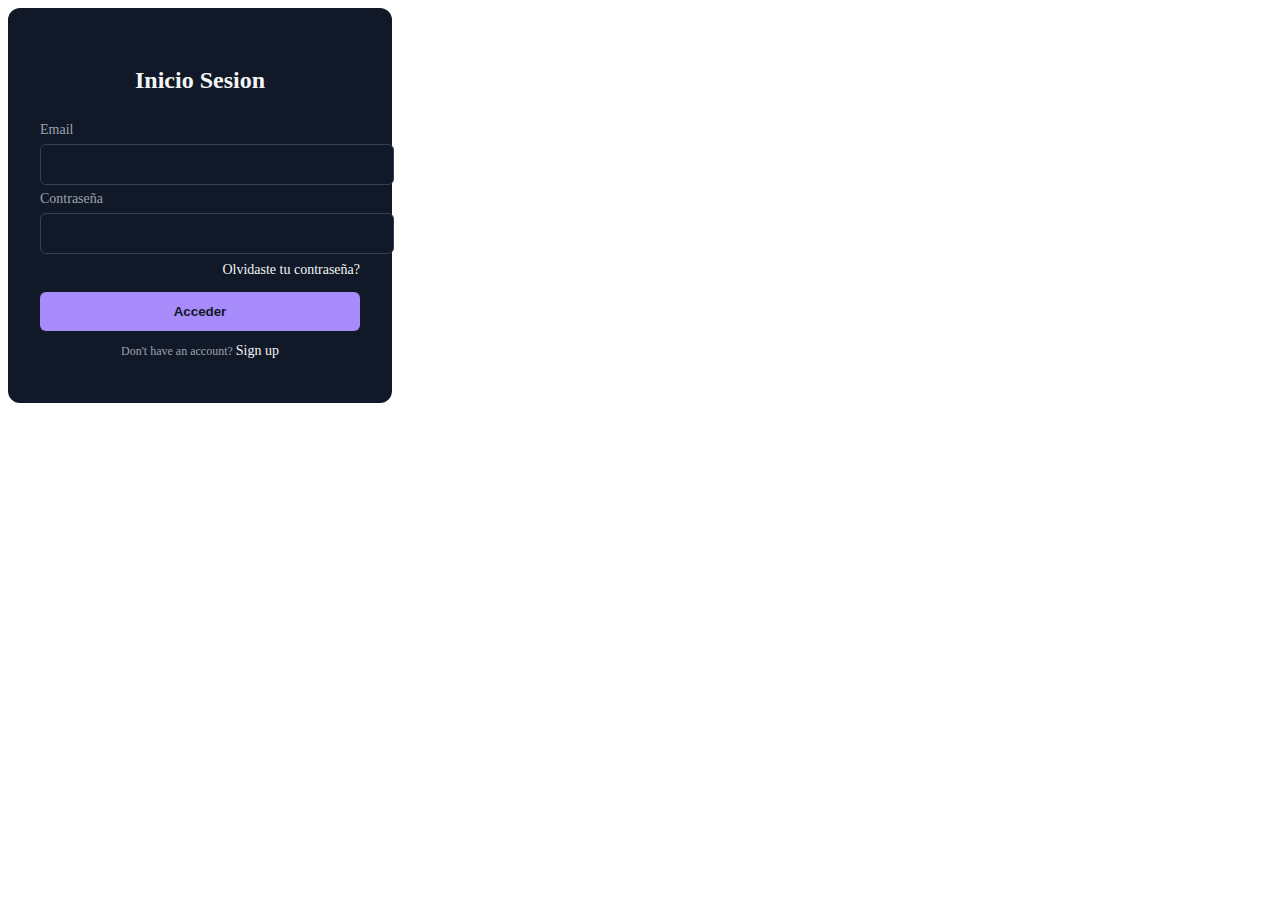
<file: inicio-sesion.html>
<!DOCTYPE html>
<html>
<head>
  <title class="loginInicio">Login</title>
  <meta charset="UTF-8">
  <link rel="stylesheet" href="estiloInicioSesion.css">
</head>
<body>
  <!--CREACION DEL LOGIN-->
    <div class="form-container">
        <p class="title">Inicio Sesion</p>
        <div class="row" id="pwd-container">   
            <div>
                <section class="login-form">
                    <form  class="form" method="post" action="validaUsuario.php" >
                        <form class="form" method="post" action="task-add.php" role="login">  
                            <div class="input-group">
                                <label for="username">Email</label>
                                <input type="text" name="email" id="username" placeholder="">
                            </div>
                            
                            <div class="input-group">
                                <label for="password">Contraseña</label>
                                <input type="password" name="password" id="password" placeholder="">
                                <div class="forgot">
                                    <a rel="noopener noreferrer" href="#">Olvidaste tu contraseña?</a>
                                </div>
                            </div>
                            
                            <button type="submit" name="go" class="sign">Acceder</button>
                            
                        </form>
                    </form>
                    <p class="signup"> 
                        Don't have an account?
                        <a href="registrarUsuario.html" class="">Sign up</a>
                    </p>
                </section>  
            </div>          
        </div>
      </div>

  <script src="https://code.jquery.com/jquery-3.3.1.min.js"></script>
  <script src="login.js"></script>
</body>
</html>
</file>
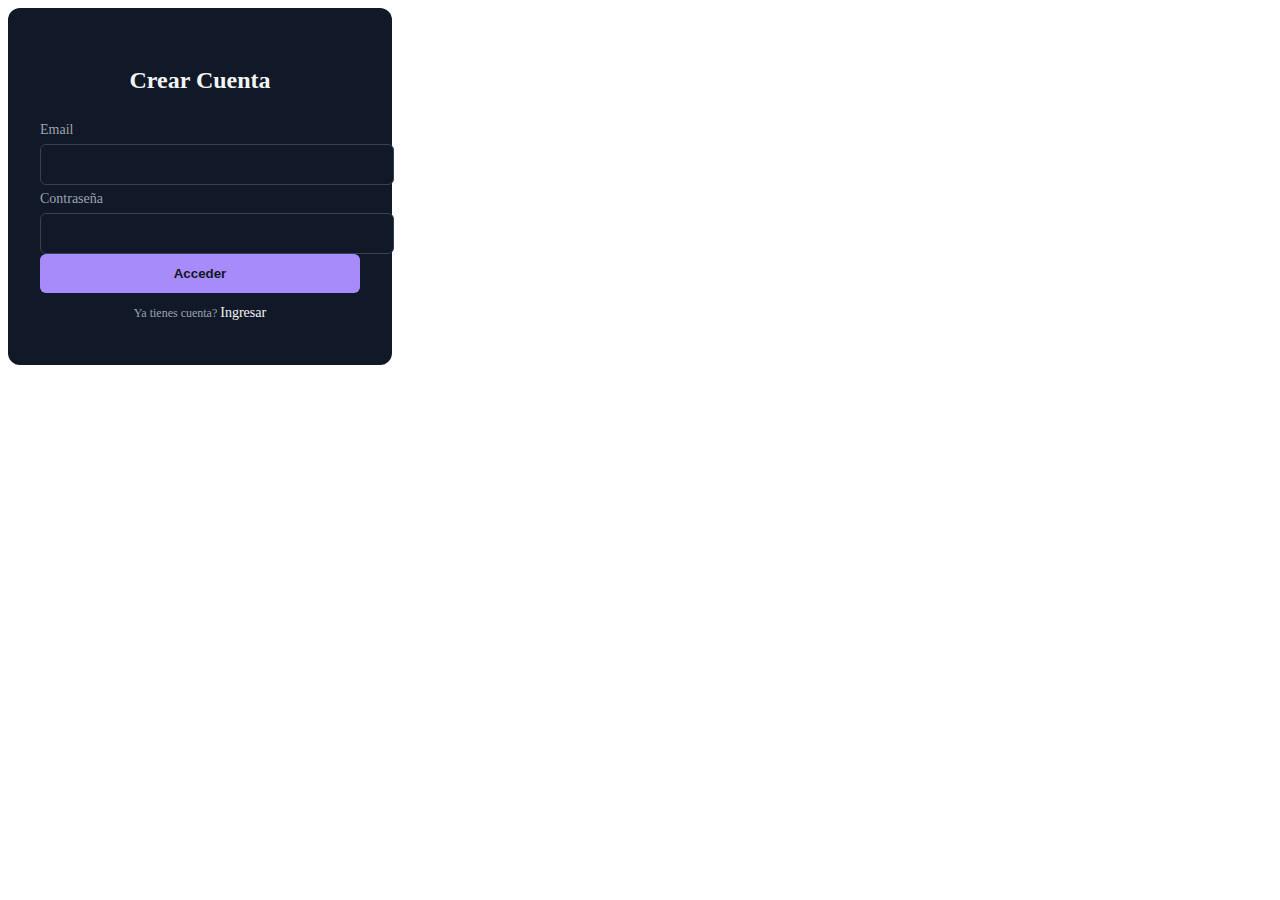
<file: registrarUsuario.html>
<!DOCTYPE html>
<html>
<head>
  <title class="loginInicio">Login</title>
  <meta charset="UTF-8">
  <link rel="stylesheet" href="estiloInicioSesion.css">
</head>
<body>
  <!--CREACION DEL LOGIN-->
    <div class="form-container">
        <p class="title">Crear Cuenta</p>
        <div class="row" id="pwd-container">   
            <div>
                <section class="login-form">
                    <form class="form" method="post" action="registrarUsuario.php" role="login">  
                        <div class="input-group">
                            <label for="username">Email</label>
                            <input type="email" name="email" id="username" placeholder="" required="">
                        </div>
                        <!-- <input type="email" name="email" placeholder="Email" required class="form-control input-lg"/> -->
                        
                        <div class="input-group">
                            <label for="contraseña">Contraseña</label>
                            <input type="password" name="contraseña" id="contraseña" placeholder="" required="">
                            <!-- <div class="forgot">
                                <a rel="noopener noreferrer" href="#">Forgot Password ?</a>
                            </div> -->
                        </div>
                        
                        <button type="submit" name="go" class="sign">Acceder</button>
                        <!-- <div>
                            <a href="registrarUsuario.html">Crear cuenta</a> or <a href="#">reset password</a>
                        </div> -->
                    </form>
                    <p class="signup"> 
                        Ya tienes cuenta?
                        <a rel="noopener noreferrer" href="inicio-sesion.html" class="">Ingresar</a>
                    </p>
                </section>  
            </div>          
        </div>
      </div>

  <script src="https://code.jquery.com/jquery-3.3.1.min.js"></script>
  <script src="login.js"></script>
</body>
</html>
</file>
<file: estiloInicioSesion.css>
.form-container {
    width: 320px;
    border-radius: 0.75rem;
    background-color: rgba(17, 24, 39, 1);
    padding: 2rem;
    color: rgba(243, 244, 246, 1);
  }
  
  .title {
    text-align: center;
    font-size: 1.5rem;
    line-height: 2rem;
    font-weight: 700;
  }
  
  .form {
    margin-top: 1.5rem;
  }
  
  .input-group {
    margin-top: 0.25rem;
    font-size: 0.875rem;
    line-height: 1.25rem;
  }
  
  .input-group label {
    display: block;
    color: rgba(156, 163, 175, 1);
    margin-bottom: 4px;
  }
  
  .input-group input {
    width: 100%;
    border-radius: 0.375rem;
    border: 1px solid rgba(55, 65, 81, 1);
    outline: 0;
    background-color: rgba(17, 24, 39, 1);
    padding: 0.75rem 1rem;
    color: rgba(243, 244, 246, 1);
  }
  
  .input-group input:focus {
    border-color: rgba(167, 139, 250);
  }
  
  .forgot {
    display: flex;
    justify-content: flex-end;
    font-size: 0.75rem;
    line-height: 1rem;
    color: rgba(156, 163, 175,1);
    margin: 8px 0 14px 0;
  }
  
  .forgot a,.signup a {
    color: rgba(243, 244, 246, 1);
    text-decoration: none;
    font-size: 14px;
  }
  
  .forgot a:hover, .signup a:hover {
    text-decoration: underline rgba(167, 139, 250, 1);
  }
  
  .sign {
    display: block;
    width: 100%;
    background-color: rgba(167, 139, 250, 1);
    padding: 0.75rem;
    text-align: center;
    color: rgba(17, 24, 39, 1);
    border: none;
    border-radius: 0.375rem;
    font-weight: 600;
  }
  
  .social-message {
    display: flex;
    align-items: center;
    padding-top: 1rem;
  }
  
  .line {
    height: 1px;
    flex: 1 1 0%;
    background-color: rgba(55, 65, 81, 1);
  }
  
  .social-message .message {
    padding-left: 0.75rem;
    padding-right: 0.75rem;
    font-size: 0.875rem;
    line-height: 1.25rem;
    color: rgba(156, 163, 175, 1);
  }
  
  .social-icons {
    display: flex;
    justify-content: center;
  }
  
  .social-icons .icon {
    border-radius: 0.125rem;
    padding: 0.75rem;
    border: none;
    background-color: transparent;
    margin-left: 8px;
  }
  
  .social-icons .icon svg {
    height: 1.25rem;
    width: 1.25rem;
    fill: #fff;
  }
  
  .signup {
    text-align: center;
    font-size: 0.75rem;
    line-height: 1rem;
    color: rgba(156, 163, 175, 1);
  }
</file>
